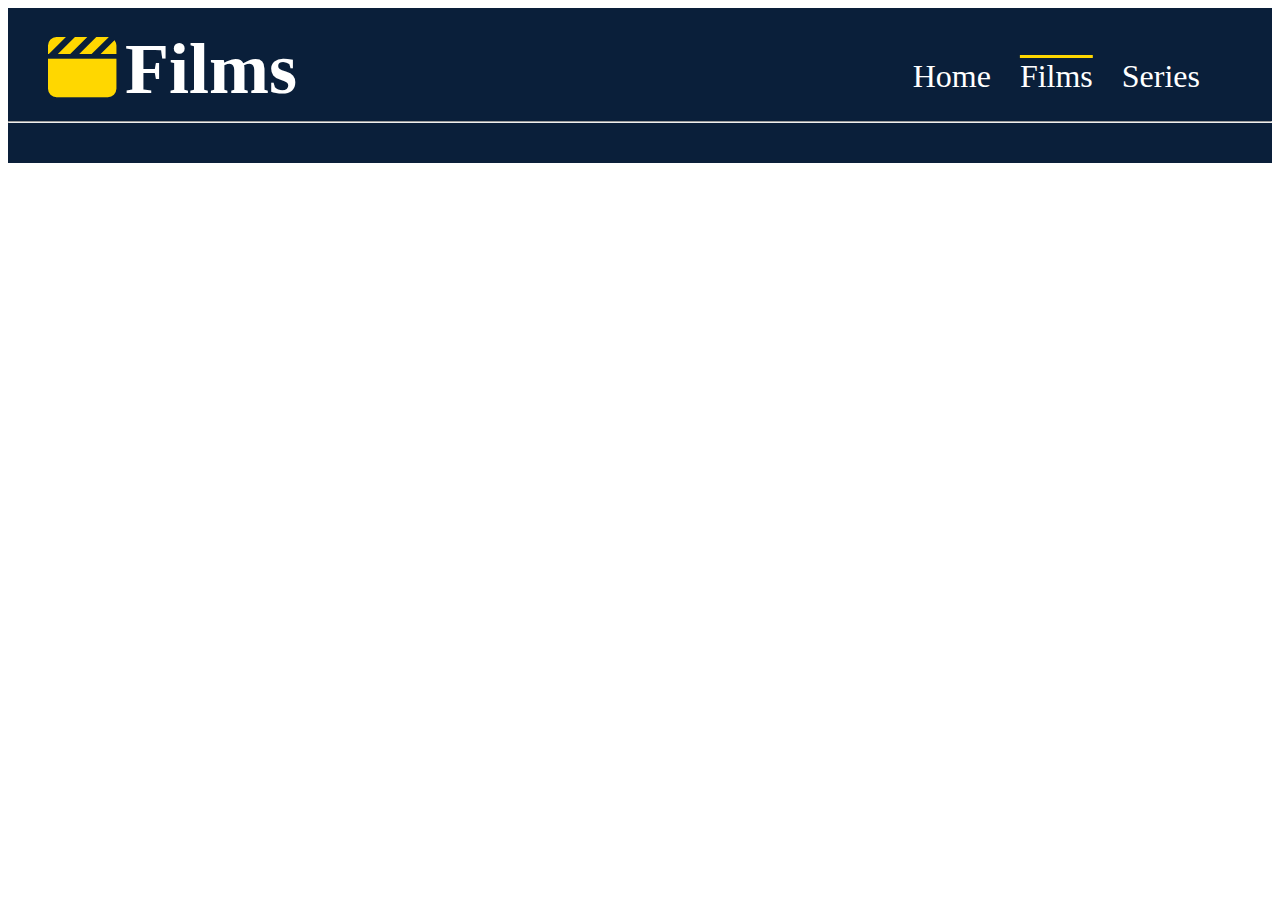
<file: Film Website/films.html>
<!DOCTYPE html>
<html lang="en">
<head>
    <meta charset="UTF-8">
    <meta name="viewport" content="width=device-width, initial-scale=1.0">
    <title>KareemBest</title>
    <link rel="stylesheet" href="https://cdnjs.cloudflare.com/ajax/libs/font-awesome/6.0.0/css/all.min.css">
    <link rel="stylesheet" href="style/style.css">
</head>
<body>
    <header>
        <i class="fa-solid fa-clapperboard"></i>
        <h1 id="h1">Films</h1>
        <nav>
            <a href="index.html" id="home">Home</a>
            <a href="#" class="Active" id="films">Films</a>
            <a href="series.html" id="series">Series</a>
        </nav>
    </header>
    <hr>
    <div class="movie-list" id="movie-list"></div>
    <script type="module" src="scripts/films.js"></script>
</body>
</html>
</file>
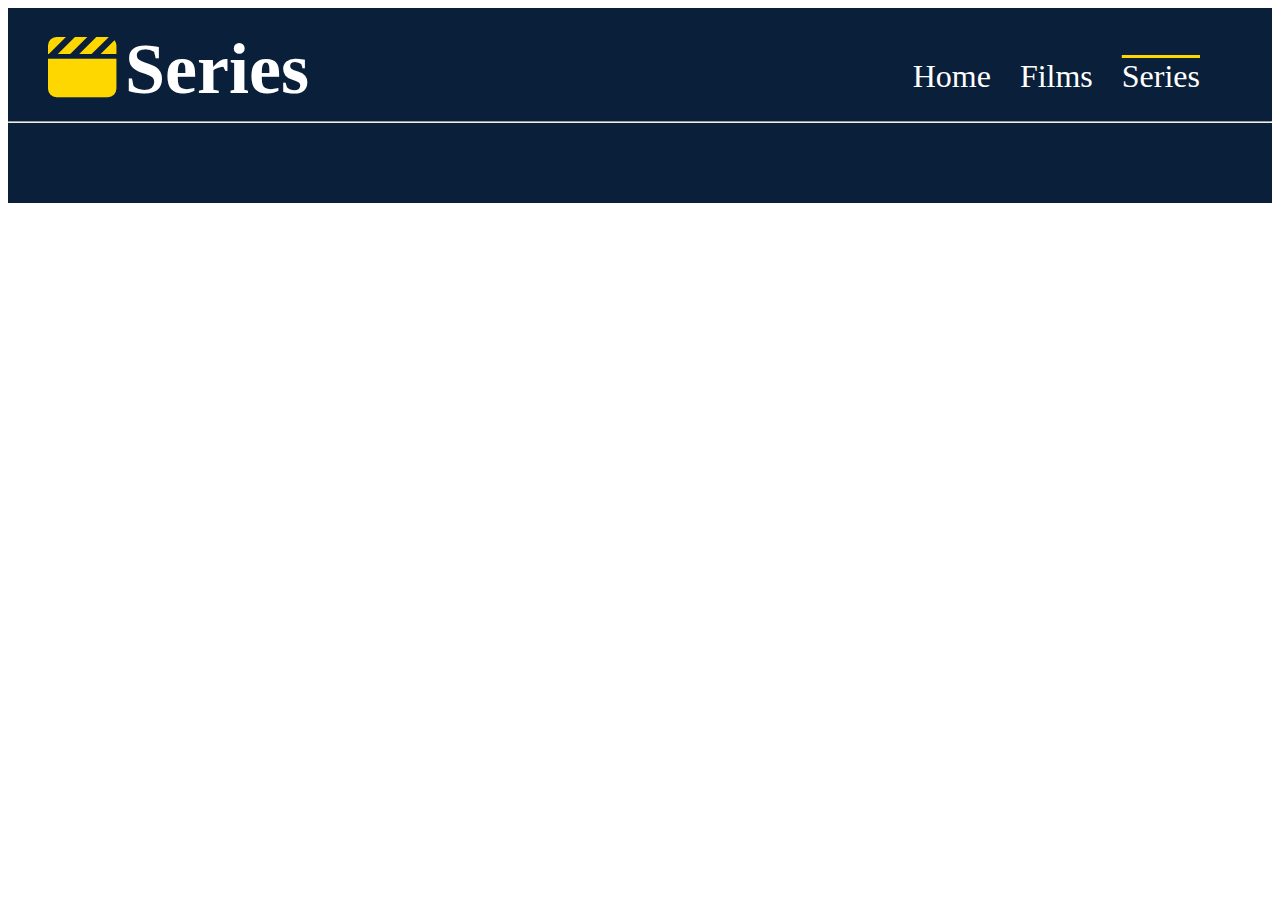
<file: Film Website/series.html>
<!DOCTYPE html>
<html lang="en">
<head>
    <meta charset="UTF-8">
    <meta name="viewport" content="width=device-width, initial-scale=1.0">
    <title>KareemBest</title>
    <link rel="stylesheet" href="https://cdnjs.cloudflare.com/ajax/libs/font-awesome/6.0.0/css/all.min.css">
    <link rel="stylesheet" href="style/style.css">
</head>
<body>
    <header>
        <i class="fa-solid fa-clapperboard"></i>
        <h1 id="h1">Series</h1>
        <nav>
            <a href="index.html" id="home">Home</a>
            <a href="films.html" id="films">Films</a>
            <a href="#" class="Active" id="series">Series</a>
        </nav>
    </header>
    <hr>
    <div class="series-list" id="series-list"></div>
    <script type="module" src="scripts/series.js"></script>
</body>
</html>
</file>
<file: Film Website/style/style.css>
:root{
    --var-bgColor:#0A1F3A;
    --var-titles:#FFD700;
    --var-text:#FFFFFF;/*#808080*/
    --var-buttons:#FF0000;
    --var-description:#808080;
    --var-card:#00000076;
}
*{
    font-family: 'Roboto';
}
.Active{
    text-decoration: overline var(--var-titles) ;
}
header{
    font-size: 36px;
    text-align: left;
    padding-left: 50px;
    background-color: var(--var-bgColor);
    margin: 0;
    height: 73px;
    padding: 20px 0px 20px 0px;
}
h1{
    color: var(--var-text);
    margin:0;
    display: inline-block;
}
hr{
    margin: 0;
}
i{
    display: inline-block;
    margin-left: 40px;
    font-size: 1.9em;
    color: var(--var-titles);
}
img{
    width: 275px;
    margin-top: 2px;
    margin-bottom: 3px;
    margin: auto;
    align-self: center;
}
.movie-list{
    display: flex;
    padding-top: 40px;
    flex-wrap: wrap;
    background-color: var(--var-bgColor);
    align-items: center;
    justify-content: center;
}
.movie-list div{
    display: flex;
    width: 300px;
    height:670px;
    box-shadow: rgba(162, 169, 174, 0.3) 0px 1px 2px 0px, rgba(105, 108, 110, 0.15) 0px 2px 6px 2px;
    flex-direction: row;
    flex-wrap: wrap;
    overflow:hidden;
    background-color: var(--var-card);
    margin: 10px;
    align-items: center;
    justify-content: center;
}
.movie-list div p{
    height:46px;
}
.movie-list div:hover{
    transform: scale(1.05);
    transition: 2s;
}
.content-card{
    height: 60px;
    text-align: center;
}
.movie-list div h2{
    color:var(--var-titles);
    margin: 10px 5px 2px 5px;
    text-align: center;
}
.movie-list a{
    display: block;
    border: 10px;
    padding: 10px;
    border-radius: 10px;
    text-decoration: none;
    color: var(--var-text);
    background-color:var(--var-buttons);
    align-self: center;
    justify-self: center;
    margin-top: 10px;
}
.movie-list a:hover{
    background-color: #CC0000;
    transition: 0.3s;
}
nav{
    text-align: right;
    display: inline-block;
    position: absolute;
    right: 70px;
    width: fit-content;
    height: 55.4px;
}
nav a{
    color: var(--var-text);
    text-decoration: none;
    margin-left: auto;
    display: inline-block;
    text-align: right;
    margin: 0px 10px;
    font-size: 32px;
    text-align: center;
    margin-top: 30px;
}
nav a:hover{
    color:var(--var-buttons);
    transition: 2s;
}
p{
    font-size: small;
    color: var(--var-description);
    text-shadow: 1px 1px #33333384;
    margin-top: 2px;
    margin-bottom: 2px;
    padding: 2px 10px 2px 10px;
    text-align: left;
}
.series-list{
    display: flex;
    padding-top: 40px;
    flex-wrap: wrap;
    background-color: var(--var-bgColor);
    align-items: center;
    justify-content: center;
    padding-bottom: 40px;
}
.series-list div{
    display: flex;
    width: 300px;
    height:615px;
    box-shadow: rgba(162, 169, 174, 0.3) 0px 1px 2px 0px, rgba(105, 108, 110, 0.15) 0px 2px 6px 2px;
    flex-direction: row;
    flex-wrap: wrap;
    overflow:hidden;
    background-color: var(--var-card);
    margin: 10px;
    align-items: center;
    justify-content: center;
}
.series-list div p{
    height:46px;
}
.series-list div:hover{
    transform: scale(1.05);
    transition: 2s;
}
.series-list div h2{
    color:var(--var-titles);
    margin: 10px 5px 2px 5px;
    text-align: center;
}
.series-list a{
    display: block;
    border: 10px;
    padding: 10px;
    border-radius: 10px;
    text-decoration: none;
    color: var(--var-text);
    background-color:var(--var-buttons);
    align-self: center;
    justify-self: center;
    margin-top: 10px;
}
.series-list a:hover{
    background-color: #CC0000;
    transition: 0.3s;
}
</file>
